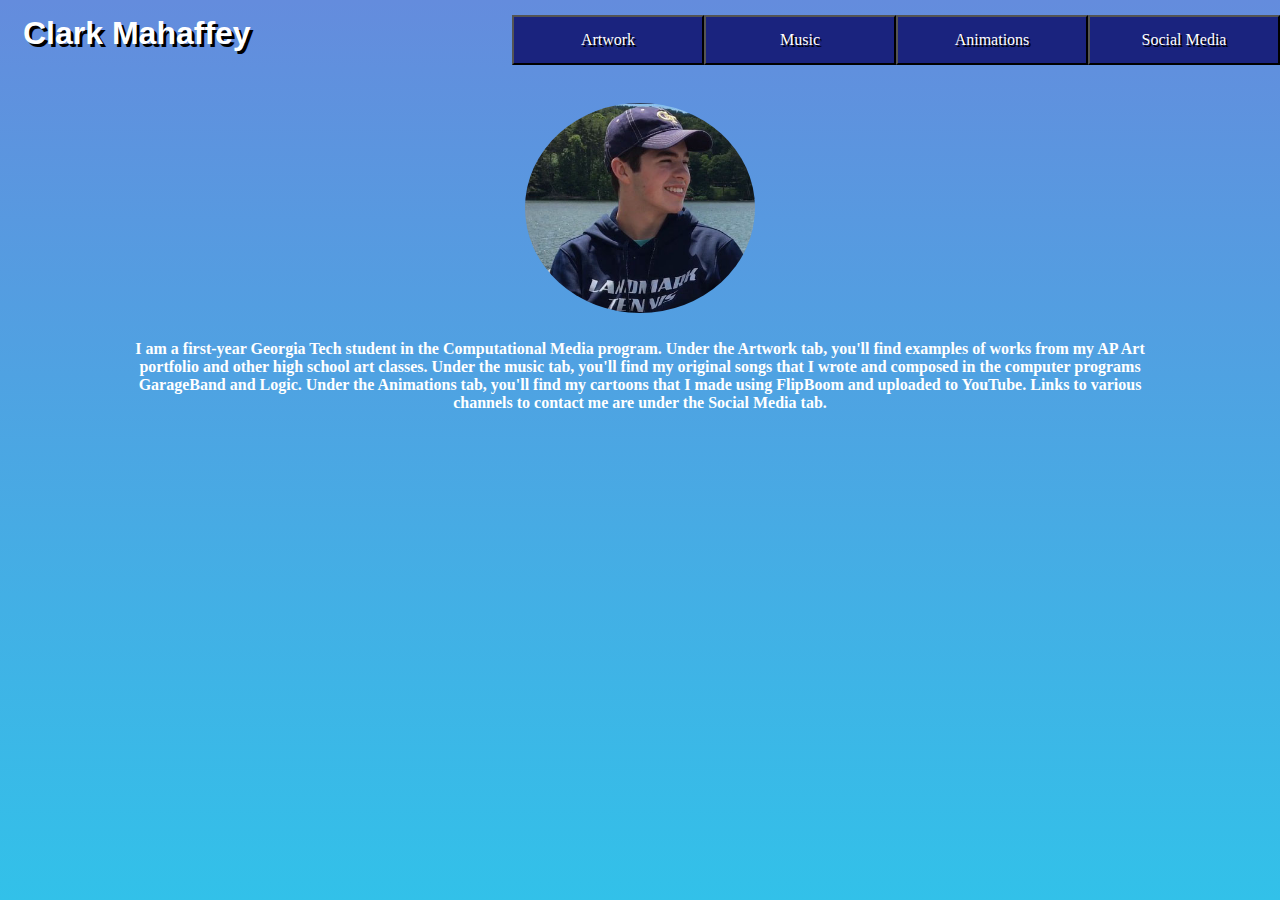
<file: index.html>
<!doctype=html>
<html lang=en>
    <head>
        <!--insert code about formating-->
        <meta charset = utf-8>
        <!--link your css and javas-->
        <link rel="stylesheet" href="Website.css">
        <title>
            Clark Mahaffey
        </title>
    </head>
    <body>
        <h1 class="header" id="name">
            Clark Mahaffey
        </h1>
        <h2>
            <a href="Artwork.html" title="Artwork" alt="Artwork"><button class="header" id="Artwork">Artwork</button></a>
        </h2>
        <h2>
            <a href="Music.html" title="Music" alt="Music"><button class="header" id="Music">Music</button></a>
        </h2>
        <h2>
            <a href="Animations.html" title="Animations" alt="Animations"><button class="header" id="Animations">Animations</button></a>
        </h2>
        <h2>
            <a href="Social Media.html" title="Social Media"  alt="Social Media"><button class="header" id="SocialMedia">Social Media</button></a>
        </h2>
        <h3 class="avatar">
        <img src="Clark Avatar.jpg" width="230" height="210" alt="Clark">
        </h3>
        <h5>
            I am a first-year Georgia Tech student in the Computational Media program. Under the Artwork tab, you'll find examples of works from my AP Art portfolio and other high school art classes. Under the music tab, you'll find my original songs that I wrote and composed in the computer programs GarageBand and Logic. Under the Animations tab, you'll find my cartoons that I made using FlipBoom and uploaded to YouTube. Links to various channels to contact me are under the Social Media tab.
        </h5>
    </body>
</html>
</file>
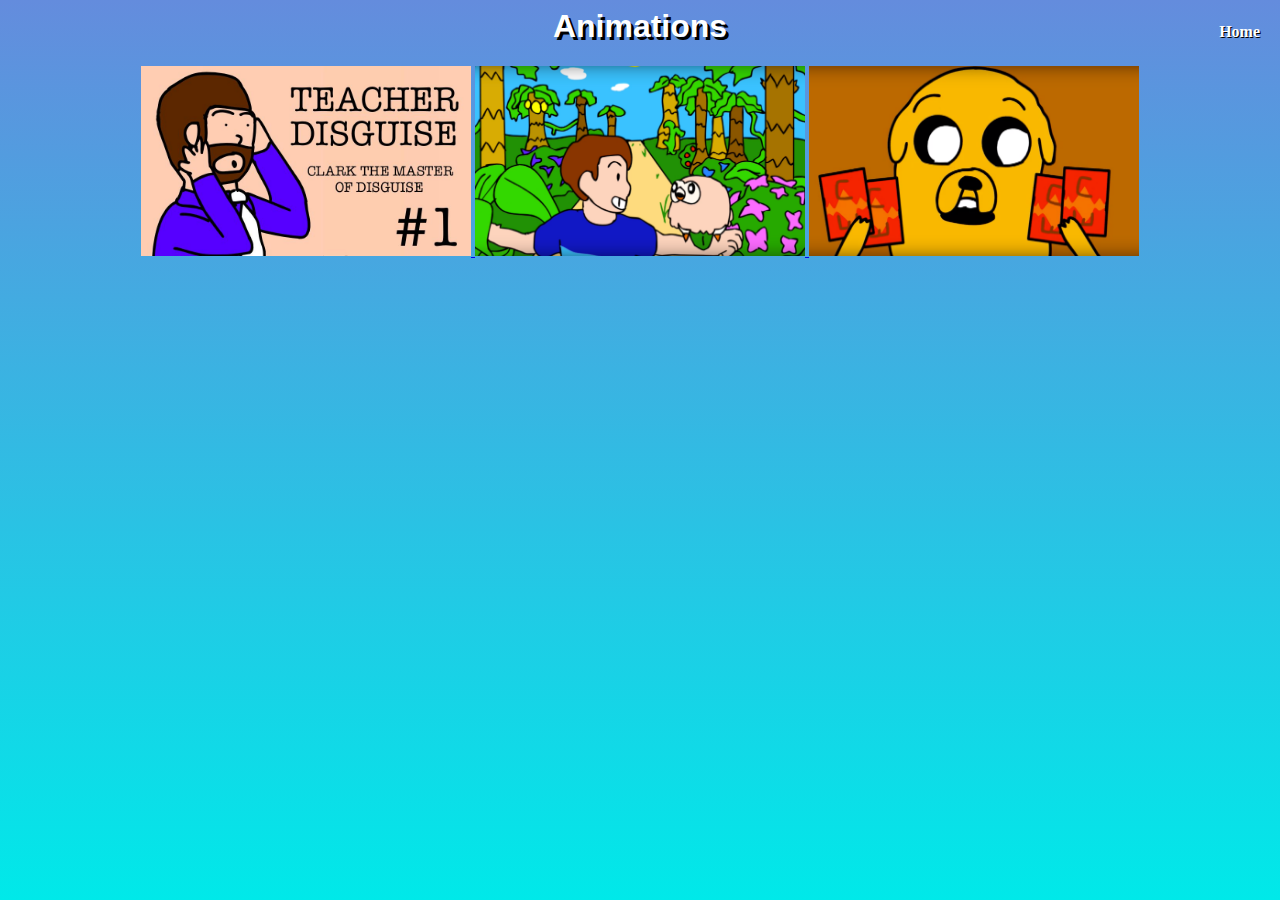
<file: Animations.html>
<!doctype=html>
<html lang=en>
    <head>
        <!--insert code about formating-->
        <meta charset = utf-8>
        <!--link your css and javas-->
        <link rel="stylesheet" href="Artwork.css">
        <title>
            Animations
        </title>
    </head>
    <body>
        <h1>
            Animations
        </h1>
         <h4>
            <a href=index.html title="Home"><h4>Home</h4></a>
        </h4>
        <h3>
            <a href=https://www.youtube.com/playlist?list=PLtIK2WSJt57phu1Hm187Sb2t6ONb2NyTf target=_blank title="Clark the Master of Disguise"> <img src="Teacher%20Disguise.jpg" width="330" height="190" alt="Clark the Master of Disguise"> </a>
            <a href=https://www.youtube.com/watch?v=2GNDBHG4SP8 target=_blank title="Alolan Adventure"><img src="Alolan%20Adventure.png" width="330" height="190" alt="Alolan Adventure"> </a>
            <a href=https://www.youtube.com/watch?v=owwp3EsvGF8 target="_blank" title="Card Wars"> <img src="Card%20Wars.png" width="330" height="190" alt="Card Wars"></a>
        </h3>
    </body>
</html>
</file>
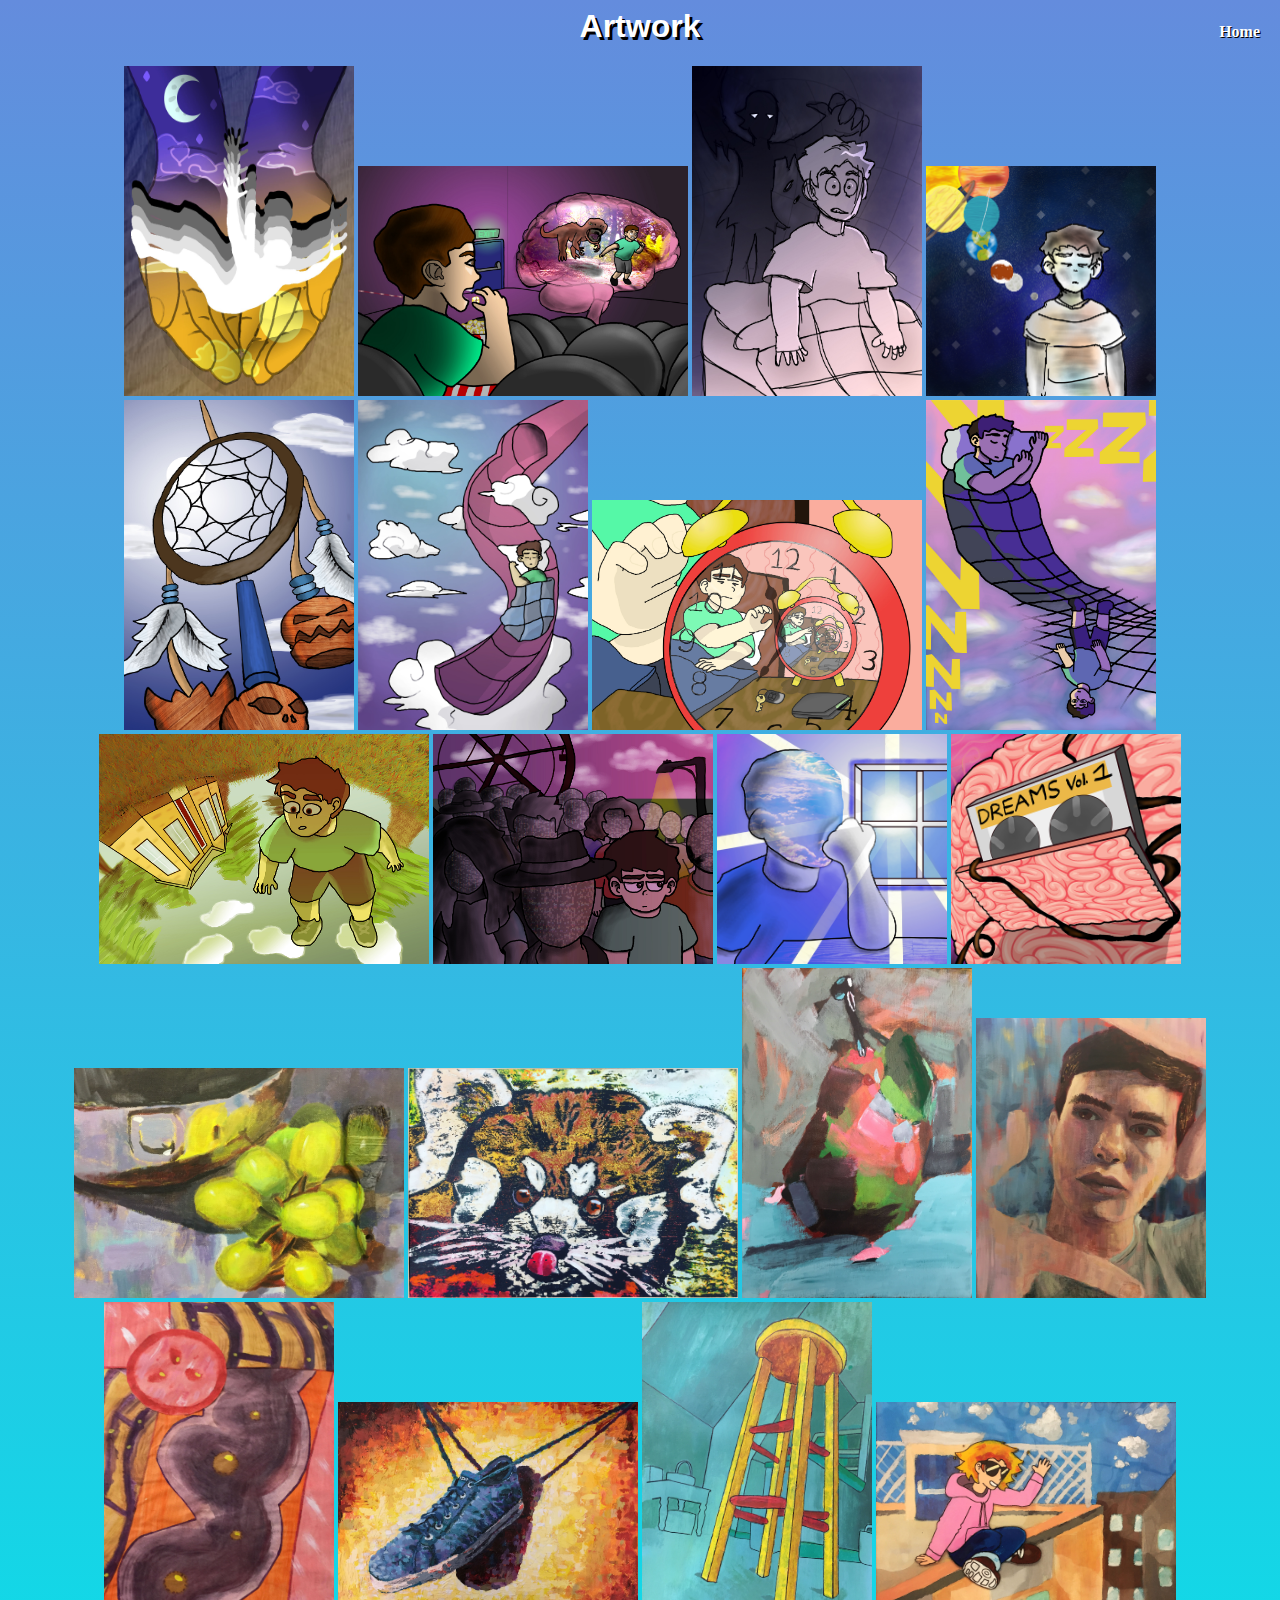
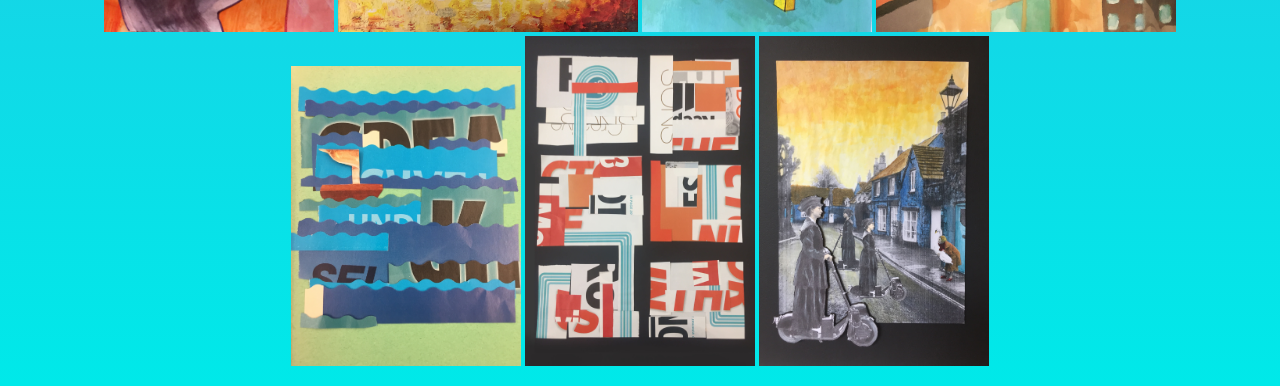
<file: Artwork.html>
<!doctype=html>
<html lang=en>
    <head>
        <!--insert code about formating-->
        <meta charset = utf-8>
        <!--link your css and javas-->
        <link rel="stylesheet" href="Artwork.css">
        <title>
            Artwork
        </title>
    </head>
    <body>
        <h1>
            Artwork
        </h1>
         <h4>
            <a href=index.html title="Home"><h4>Home</h4></a>
        </h4>
        <h3>
            <img src="Concentration1.jpg" width="230" height="330" alt="Clark">
            <img src="Concentration2%20crop.jpg" width="330" height="230" alt="Clark">
            <img src="Concentration3.jpg" width="230" height="330" alt="Clark">
            <img src="Concentration4 2.jpg" width="230" height="230" alt="Clark">
            <img src="Concentration5 crop.jpg" width="230" height="330" alt="Clark">
            <img src="Concentration6 2.jpg" width="230" height="330" alt="Clark">
            <img src="Concentration7.jpg" width="330" height="230" alt="Clark">
            <img src="Concentration8%20crop.jpg" width="230" height="330" alt="Clark">
            <img src="Concentration9%20crop.jpg" width="330" height="230" alt="Clark">
            <img src="Concentration10%20crop.jpg" width="280" height="230" alt="Clark">
            <img src="Concentration11.jpg" width="230" height="230" alt="Clark">
            <img src="Concentration12.jpg" width="230" height="230" alt="Clark">
            <img src="Grapes.jpg" width="330" height="230" alt="Clark">
            <img src="Panda.jpg" width="330" height="230" alt="Clark">
            <img src="Pear.jpg" width="230" height="330" alt="Clark">
            <img src="Portrait.JPG" width="230" height="280" alt="Clark">
            <img src="Rex%20Ray.JPG" width="230" height="330" alt="Clark">
            <img src="Shoes.jpg" width="300" height="230" alt="Clark">
            <img src="Stool.JPG" width="230" height="330" alt="Clark">
            <img src="Sunny%20Building.JPG" width="300" height="230" alt="Clark">
            <img src="Typography%20Ship.JPG" width="230" height="300" alt="Clark">
            <img src="Typography.jpg" width="230" height="330" alt="Clark">
            <img src="Vintage%20Collage.jpg" width="230" height="330" alt="Clark">
        </h3>
    </body>
</html>
</file>
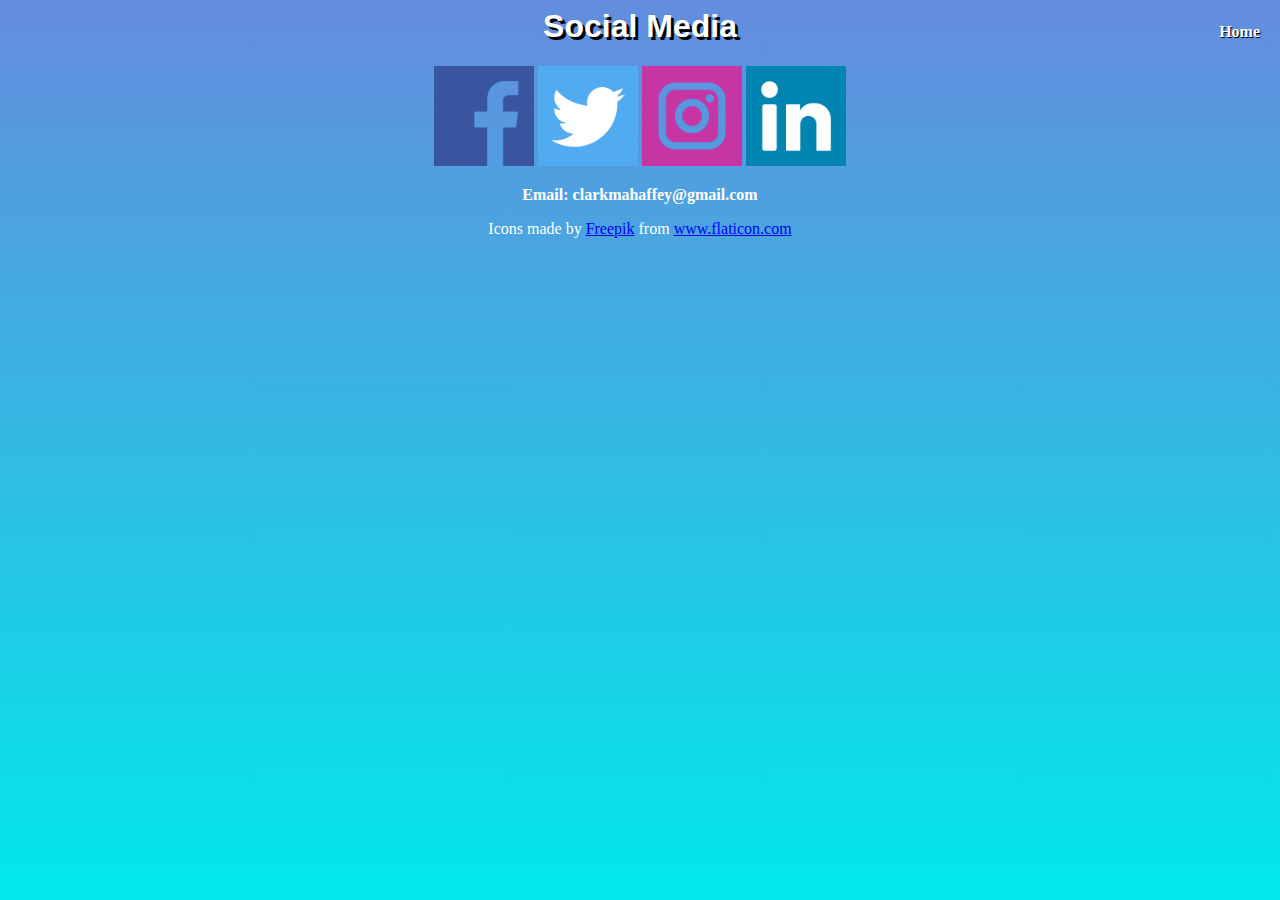
<file: Social Media.html>
<!doctype=html>
<html lang=en>
    <head>
        <!--insert code about formating-->
        <meta charset = utf-8>
        <!--link your css and javas-->
        <link rel="stylesheet" href="Artwork.css">
        <title>
            Social Media
        </title>
    </head>
    <body>
        <h1>
            Social Media
        </h1>
        <h4>
            <a href=index.html title="Home"><h4>Home</h4></a>
        </h4>
        <h3>
            <a href=https://www.facebook.com/clark.mahaffey.9 target =_blank title="Facebook"><img src="facebook.png" width="100" height="100" alt="Facebook"></a>
            <a href=https://twitter.com/Clarknado37 target =_blank title="Twitter"><img src="twitter.png" width="100" height="100" alt="Twitter"></a>
            <a href=https://www.instagram.com/clarkmahaffey target =_blank title="Instagram"><img src="instagram.png" width="100" height="100" alt="Instagram"></a>
            <a href=https://www.linkedin.com/in/clark-mahaffey target =_blank title="LinkedIn"><img src="linkedin.png" width="100" height="100" alt="LinkedIn"></a>
            <p>
                Email: clarkmahaffey@gmail.com
            </p>
        </h3>
        <div>Icons made by <a href="https://www.flaticon.com/authors/freepik" title="Freepik">Freepik</a> from <a href="https://www.flaticon.com/"         title="Flaticon">www.flaticon.com</a></div>
    </body>
</html>
</file>
<file: Website.css>
html {
    background: #e6e9e9;
        background-image: linear-gradient(0deg, rgb(50, 193, 233) 0%, rgb(100, 140, 221) 100%);
    -webkit-font-smoothing: antialiased;
    -webkit-text-size-adjust: 100%;
	-ms-text-size-adjust:     100%;
}

h1 {
    font-family: Futura, sans-serif;
    font-size: 2em;
    color: white;
    text-shadow: 3px 3px black;
    border-color: aquamarine;
    margin-left: 15px;
    margin-top: 15px;
}
h2 {
    font-family: Futura;
    font-size: 1em;
    color: white;
    text-align: center;
    text-shadow: 2px 2px black;
}
h3 {
    object-fit: cover;
    text-align: center;
}
img {
    margin-top: 30px;
    border-radius: 50%;
}
h5 {
    font-family: Futura;
    font-size: 1em;
    color: white;
    text-align: center;
    margin-left: 10%;
    margin-right: 10%;
}

button {
    font-family: Futura;
    font-size: 1em;
    color: white;
    text-shadow: 2px 2px black;
    background: #1a237e;
    width: 100px;
    height: 50px;
    align-content: center;
    position: absolute;
}


#Artwork {
    top: 20px;
    right: 325px;
}

#Music {
    top: 20px;
    right: 225px;
}

#Animations {
    top: 20px;
    right: 125px;
}

#SocialMedia {
    top: 20px;
    right: 25px;
}

#name {
    top: 20px;
    left: 50px;
}



@media screen and (max-width: 750px) {
    button {
        width: 25%;
        margin-top: 50px;
    }
    #Artwork {
        top: 20px;
        left: 0%;
    }

    #Music {
        top: 20px;
        left: 25%;
    }

    #Animations {
        top: 20px;
        left: 50%;
    }

    #SocialMedia {
        top: 20px;
        left: 75%;
    }
    img {
        margin-top: 55px;
    }
    #name {
        text-align: center
    }
}

@media screen and (min-width: 750px) {
    button {
        width: 15%;
        margin-top: -5px;
    }
    #Artwork {
        top: 20px;
        left: 40%;
    }

    #Music {
        top: 20px;
        left: 55%;
    }

    #Animations {
        top: 20px;
        left: 70%;
    }

    #SocialMedia {
        top: 20px;
        left: 85%;
    }
}
</file>
<file: Artwork.css>
html {
    background: #e6e9e9;
    background-image: linear-gradient(0deg, rgb(0, 233, 233) 0%, rgb(100, 140, 221) 100%);
    -webkit-font-smoothing: antialiased;
}

h1 {
    font-family: Futura, sans-serif;
    font-size: 2em;
    text-align: center;
    color: white;
    text-shadow: 3px 3px black;
}
h2 {
    font-family: Futura;
    font-size: 1em;
    text-align: center;
    color: white;
    text-shadow: 2px 2px black;
}
h3 {
    object-fit: cover;
    text-align: center;
    font-family: Futura;
    font-size: 1em;
    color: white;
}
img {
    border-radius: 0%;
}
div{
    font-family: Futura;
    font-size: 1em;
    text-align: center;
    color: white;
}
h4 {
    font-family: Futura;
    font-size: 1em;
    text-align: right;
    position: absolute;
    top: -10px;
    right: 10px;
    text-shadow: 1px 1px black;
    color: white;
}
</file>
